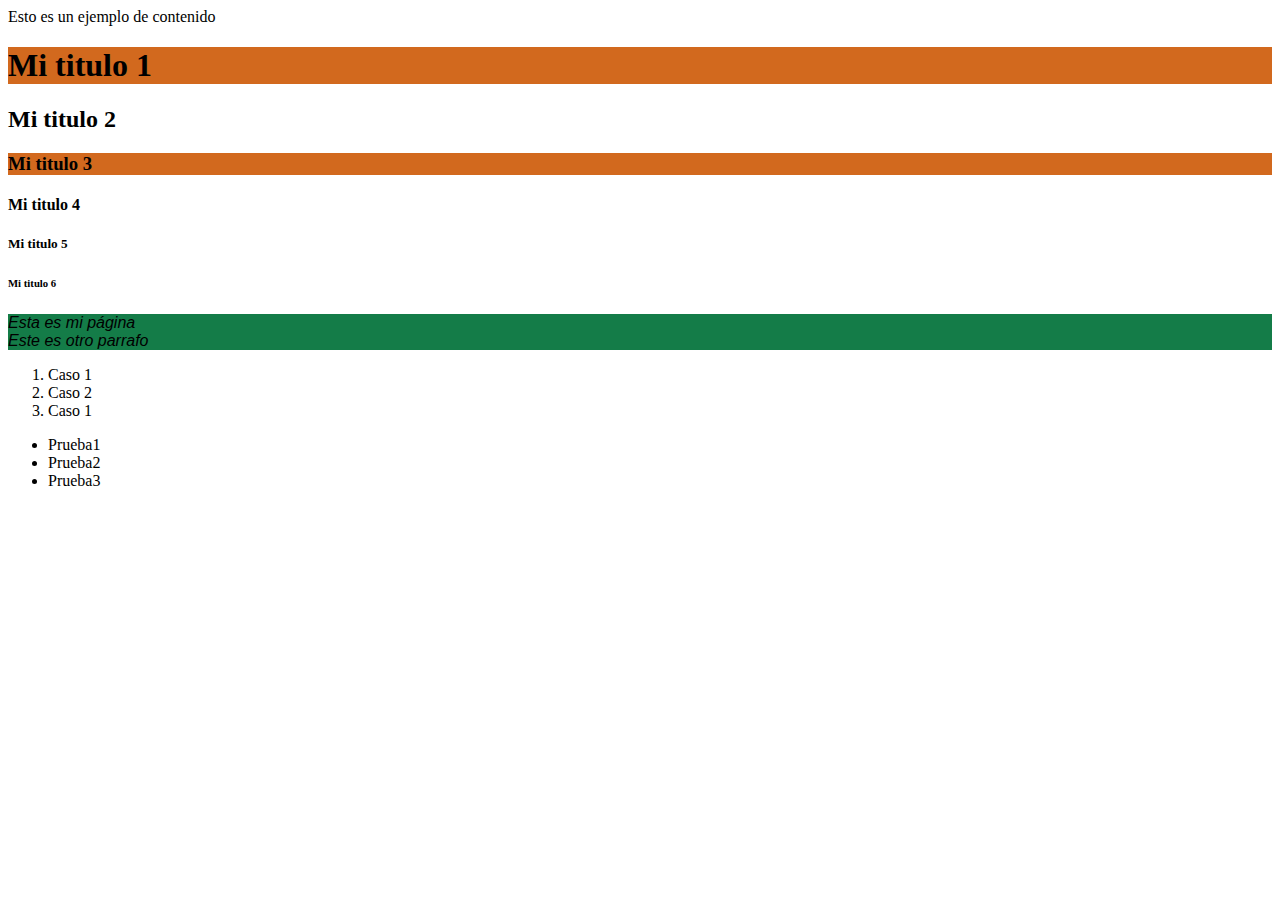
<file: index.html>
<!DOCTYPE html> 
<html lang="es">
<head>
    <meta charset="UTF-8">
    <meta name="viewport" content="width=device-width, initial-scale=1.0">
    <title>Practica_1</title>
    <link rel="stylesheet" href="styles.css">
    <script src="script.js"></script>
</head>
<body>
    <div class="ejemplo">
        Esto es un ejemplo de contenido
        <h1>Mi titulo 1</h1>
        <h2>Mi titulo 2</h2>
        <h3>Mi titulo 3</h3>
        <h4>Mi titulo 4</h4>
        <h5>Mi titulo 5</h5>
        <h6>Mi titulo 6</h6>
    </div>
    <p>
        Esta es mi página
        <br/>
        Este es otro parrafo
    </p>
    <ol>
        <li>Caso 1</li>
        <li>Caso 2</li>
        <li>Caso 1</li>   
    </ol>
    <ul>
        <li>Prueba1</li>
        <li>Prueba2</li>
        <li>Prueba3</li>
    </ul> 
    
</body>
</html>
</file>
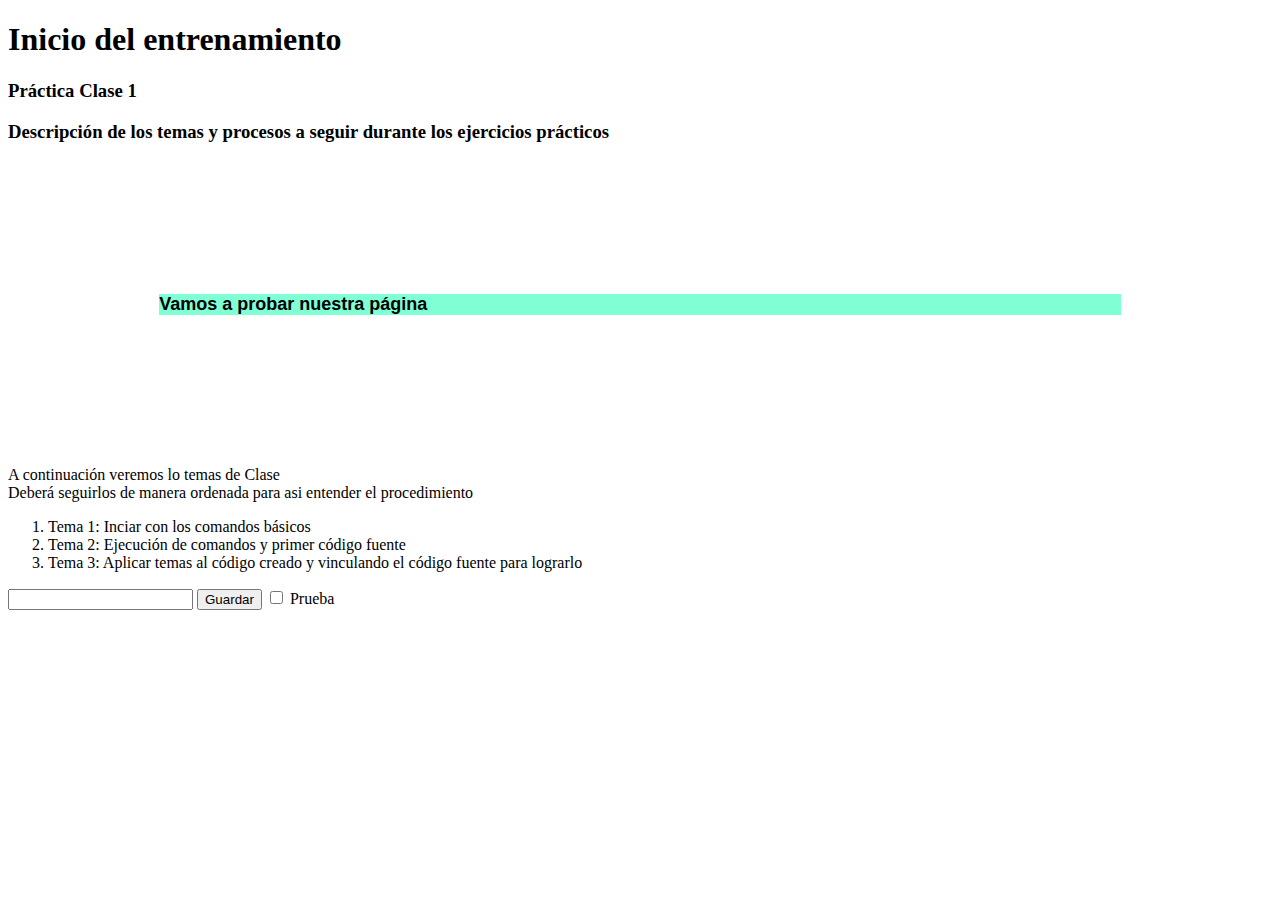
<file: Entrenamiento1.html>
<!DOCTYPE html>
<html lang="es">
<head>
    <meta charset="UTF-8">
    <meta name="viewport" content="width=device-width, initial-scale=1.0">
    <title>Nuestra Página web</title>
    <link rel="stylesheet" href="Entrenamiento1.css">
</head>
<body>
    <div class="Mi entrenamiento">
        <h1>Inicio del entrenamiento</h1>
        <h3>
            Práctica Clase 1
            <p>
                Descripción de los temas y procesos a seguir durante los ejercicios prácticos
                <h4>
                    Vamos a probar nuestra página
                </h4>
            </p>
        </h3>
    </div>
<p>
    A continuación veremos lo temas de Clase
    <br/>
    Deberá seguirlos de manera ordenada para asi entender el procedimiento
</p>    
<ol>
    <li>Tema 1: Inciar con los comandos básicos</li>
    <li>Tema 2: Ejecución de comandos y primer código fuente</li>
    <li>Tema 3: Aplicar temas al código creado y vinculando el código fuente para lograrlo</li>
</ol>
<INput TYPE="TEXT" name="ejemplo"/>
<input type="button" value="Guardar">
<input type="checkbox" name="Valor1" id="1">
Prueba

</body>
</html>
</file>
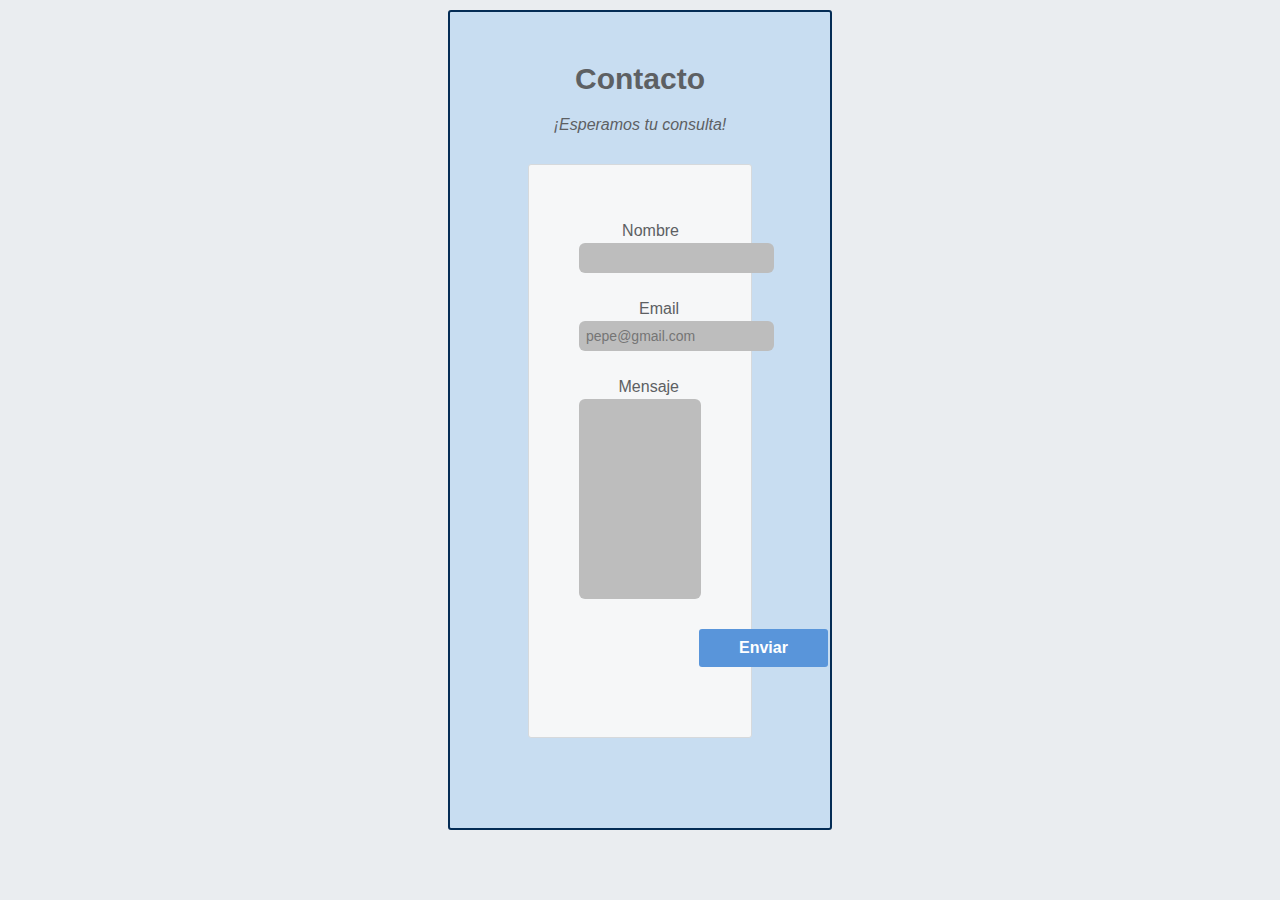
<file: Formulario.html>
<!DOCTYPE html>
<html lang="en">
  <head>
    <meta charset="UTF-8" />
    <title>Speaker Submission</title>
    <link rel="stylesheet" href="Formulario.css" />
    
  </head>
  <body>
    <footer class="form-header">
      <h1>Contacto</h1>
      <p><em>¡Esperamos tu consulta!</em></p>

      <form action="" method="get" class="formulario" id="form">
        <div class="form-row">
            <label for="nombre">Nombre</label>
            <input id="nombre" name="nombre" type="text" />
          </div>
        <div class="form-row">
            <label for="email">Email</label>
            <input
                id="email"
                name="email"
                type="email"
                placeholder="pepe@gmail.com"
            />
        </div>
        <div class="form-row">
            <label for="mensaje">Mensaje</label>
            <textarea id="mensaje" name="mensaje"></textarea>
        </div>
        <div class="form-row">
            <button>Enviar</button>
        </div>
      </form>
    </footer>
    <script src="Formulario.js"></script>
  </body>
</html>
</file>
<file: styles.css>
p{
    background-color:rgb(20, 124, 72);
    font-style: oblique;
    font-family: 'Franklin Gothic Medium', 'Arial Narrow', Arial, sans-serif;
}
h1,h3{
    background-color: chocolate;
}
/*modo de colocar comentario*/
</file>
<file: Entrenamiento1.css>
h4{
    background-color: aquamarine;
    font-size:large;
    font-family: Impact, Haettenschweiler, 'Arial Narrow Bold', sans-serif;
    margin: 4cm;
}
</file>
<file: Formulario.css>
/* ------------- CSS General ------------- */
* {
    margin: 0;
    padding: 0;
    box-sizing: border-box;
  }
  body {
    color: #5d6063;
    background-color: #eaedf0;
    font-family: "Helvetica", "Arial", sans-serif;
    font-size: 16px;
  }
  /* ------------- Encabezado Contacto ------------- */
  footer {
    display: flex;
    flex-direction: column;
    align-items: center;
  }
  .form-header {
    text-align: center;
    background-color: #c8ddf1;
    border: 2px solid #042c55;
    border-radius: 3px;
    width: 30%;
    margin: 10px auto;
    padding: 50px;
  }
  .form-header h1 {
    font-size: 30px;
    margin-bottom: 20px;
  }
  /* ------------- Formulario ------------- */
  
  .formulario {
    background-color: #f6f7f8;
    border: 1px solid #d6d9dc;
    border-radius: 3px;
  
    width: 80%;
    padding: 50px;
    margin: 30px 0 40px 0;
  }
  /* ------------- Campos del Formulario ------------- */
  .form-row {
    margin-bottom: 40px;
    display: flex;
    justify-content: flex-start;
    flex-direction: column;
    flex-wrap: wrap;
  }
  
  .form-row input[type="text"],
  .form-row input[type="email"] {
    background-color: #bdbdbd;
    border: 0;
    border-radius: 6px;
    width: 100%;
    padding: 7px;
    font-size: 14px;
  }
  .form-row label {
    margin-bottom: 3px;
    text-align: initial;
  }
  /* ------------- Para Pantallas de más de 700px ------------- */
  @media only screen and (min-width: 700px) {
    .form-header {
      padding: 50px;
    }
    .form-row {
      flex-direction: row;
      align-items: flex-start;
      margin-bottom: 20px;
    }
    .form-row input[type="text"],
    .form-row input[type="email"] {
      width: 250px;
      height: initial;
    }
    .form-row label {
      text-align: right;
      width: 120px;
      margin-top: 7px;
      padding-right: 20px;
    }
  }
  .form-row textarea {
    font-family: "Helvetica", "Arial", sans-serif;
    font-size: 14px;
    background-color: #bdbdbd;
    border: 0;
    border-radius: 6px;
    min-height: 200px;
    margin-bottom: 10px;
    padding: 7px;
    resize: none;
    width: 100%;
  }
  /* ------------- Para Pantallas de más de 700px ------------- */
  .form-row textarea {
      width: 250px;
    }
    .form-row button {
      font-size: 16px;
      font-weight: bold;
      color: #ffffff;
      background-color: #5995da;
      border: none;
      border-radius: 3px;
      padding: 10px 40px;
      cursor: pointer;
    }
    .form-row button:hover {
      background-color: #76aeed;
    }
    .form-row button:active {
      background-color: #407fc7;
    }
    /* ------------- Para Pantallas de más de 700px ------------- */
    .form-row button {
        margin-left: 120px;
    }
</file>
